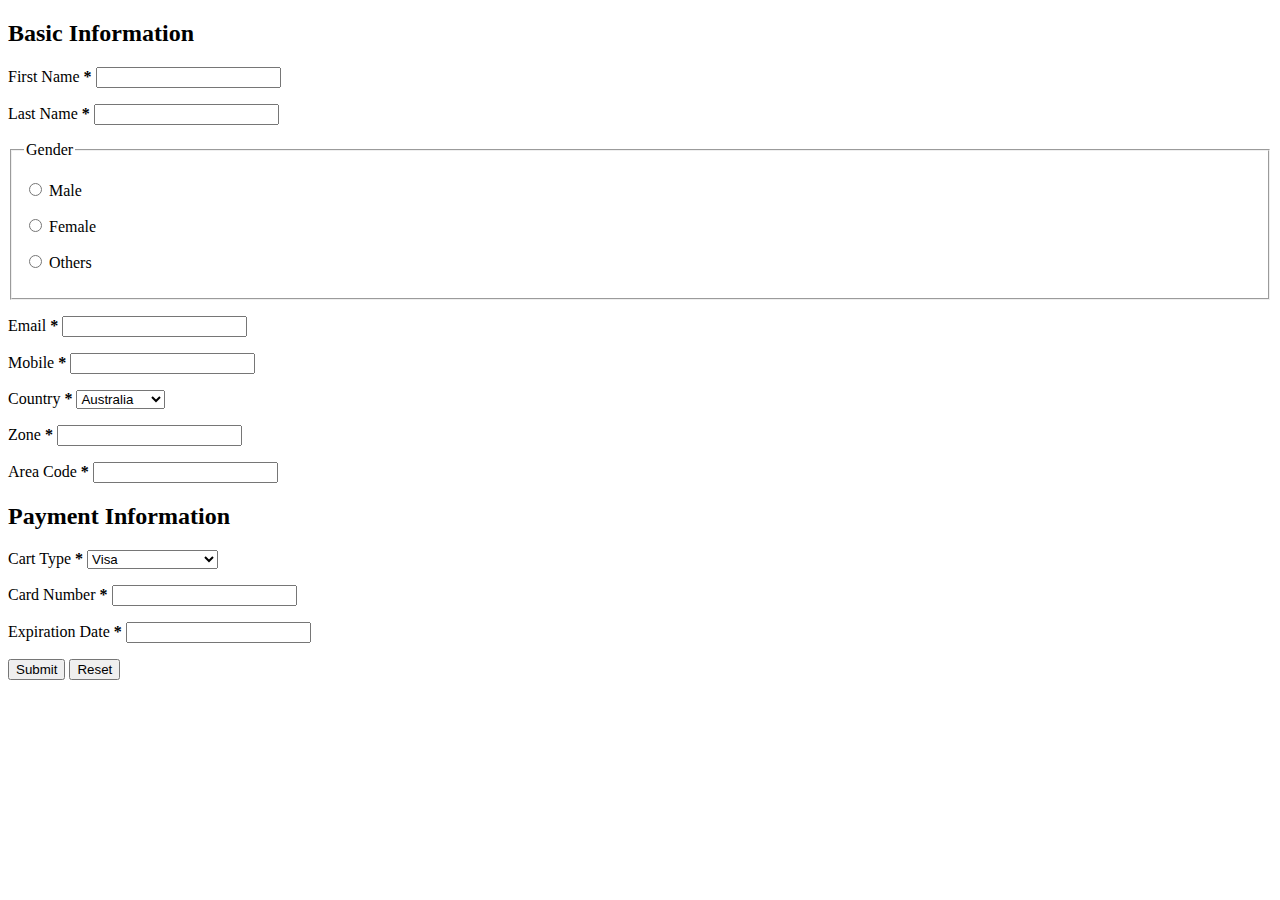
<file: sravan/index.html>
<!DOCTYPE html>
<html>
        <head>
            <link href="css/mainStyle.css" />
            <script src="https://ajax.googleapis.com/ajax/libs/jquery/3.6.1/jquery.min.js"></script>
            <script src="scripts/userinfo_class.js"></script>
            <script src="scripts/manipulate_user_form.js"></script>
            <style>
                .form-error
{
    color: red;
}
            </style>
           
        </head>
        <body>
            <section>
                <span id="formSuccessMessage"></span>
            </section>
            <form id="address_form">
                <section>
                    <h2>Basic Information</h2>
                    <p>
                        <label for="fname">
                            <span>First Name</span>
                            <strong><span area-label="required">*</span></strong>
                        </label>
                        <input type="text" id="fname" name="first_name" />
                        <span id="fname_error" class="form-error"></span>
                    </p>
                    <p>
                        <label for="lname">
                            <span>Last Name</span>
                            <strong><span area-label="required">*</span></strong>
                        </label>
                        <input type="text" id="lname" name="last_name" />
                        <span id="lname_error" class="form-error"></span>
                    </p>
                    <fieldset>
                        <legend>Gender</legend>
                        <p>
                            <label for="male">
                                <input type="radio" id="male" name="gender" value="m" />
                                Male
                            </label>
                        </p>
                        <p>
                            <label for="female">
                                <input type="radio" id="female" name="gender" value="f"/>
                                Female
                            </label>
                        </p>
                        <p>
                            <label for="other">
                                <input type="radio" id="other" name="gender" value="o"/>
                                Others
                            </label>
                        </p>
                        <span id="gender_error" class="form-error"></span>
                    
                    </fieldset>
                    <p>
                        <label for="email">
                            <span>Email</span>
                            <strong><span area-label="required">*</span></strong>
                        </label>
                        <input type="email" id="email" name="email" />
                        <span id="email_error" class="form-error"></span>
                    </p>
                    <p>
                        <label for="mobile">
                            <span>Mobile</span>
                            <strong><span area-label="required">*</span></strong>
                        </label>
                        <input type="text" id="mobile" name="mobile" />
                        <span id="mobile_error" class="form-error"></span>
                    </p>
                    <p>
                        <label for="country">
                            <span>Country</span>
                            <strong><span area-label="required">*</span></strong>
                        </label>
                        <select id="country" name="country" >
                            <option value="Australia">Australia</option>
                            <option value="Aganisthan">Aganisthan</option>
                            <option value="Belgium">Belgium</option>
                            <option value="Canada">Canada</option>
                            <option value="India">India</option>
                            <option value="Malta">Malta</option>
                        </select>
                        <span id="country_error" class="form-error"></span>
                    </p>
                    <p>
                        <label for="zone">
                            <span>Zone</span>
                            <strong><span area-label="required">*</span></strong>
                        </label>
                        <input type="text" id="zone" name="zone" />
                        <span id="zone_error" class="form-error"></span>
                    </p>
                    
                    <p>
                        <label for="area">
                            <span>Area Code</span>
                            <strong><span area-label="required">*</span></strong>
                        </label>
                        <input type="text" id="area" name="area_code" />
                        <span id="area_error" class="form-error"></span>
                    </p>
                </section>
                <section>
                    <h2>Payment Information</h2>
                    <p>
                        <label for="ctype">
                            <span>Cart Type</span>
                            <strong><span area-label="required">*</span></strong>
                        </label>
                        <select  id="ctype" name="card_type" >
                            <option value="visa">Visa</option>
                            <option value="mc">Master Card</option>
                            <option value="ame">American Express</option>
                        </select>
                        <span id="ctype_error" class="form-error"></span>
                    </p>
                    <p>
                        <label for="cnumber">
                            <span>Card Number</span>
                            <strong><span area-label="required">*</span></strong>
                        </label>
                        <input type="tel" id="cnumber" name="card_number" />
                        <span id="cnumber_error" class="form-error"></span>
                    </p>
                    <p>
                        <label for="expiry">
                            <span>Expiration Date</span>
                            <strong><span area-label="required">*</span></strong>
                        </label>
                        <input type="text" id="expiry" name="expiry_date" />
                        <span id="expiry_error" class="form-error"></span>
                    </p>
                    
                </section>
                <section>
                    <p>
                        <button type="submit" id="submit_btn">Submit</button>
                        <button type="reset" id="reset_btn">Reset</button>
                    </p>
                </section>
               
            </form>
        </body>
</html>
</file>
<file: sravan/css/mainStyle.css>
.form-error
{
    color: red;
}
</file>
